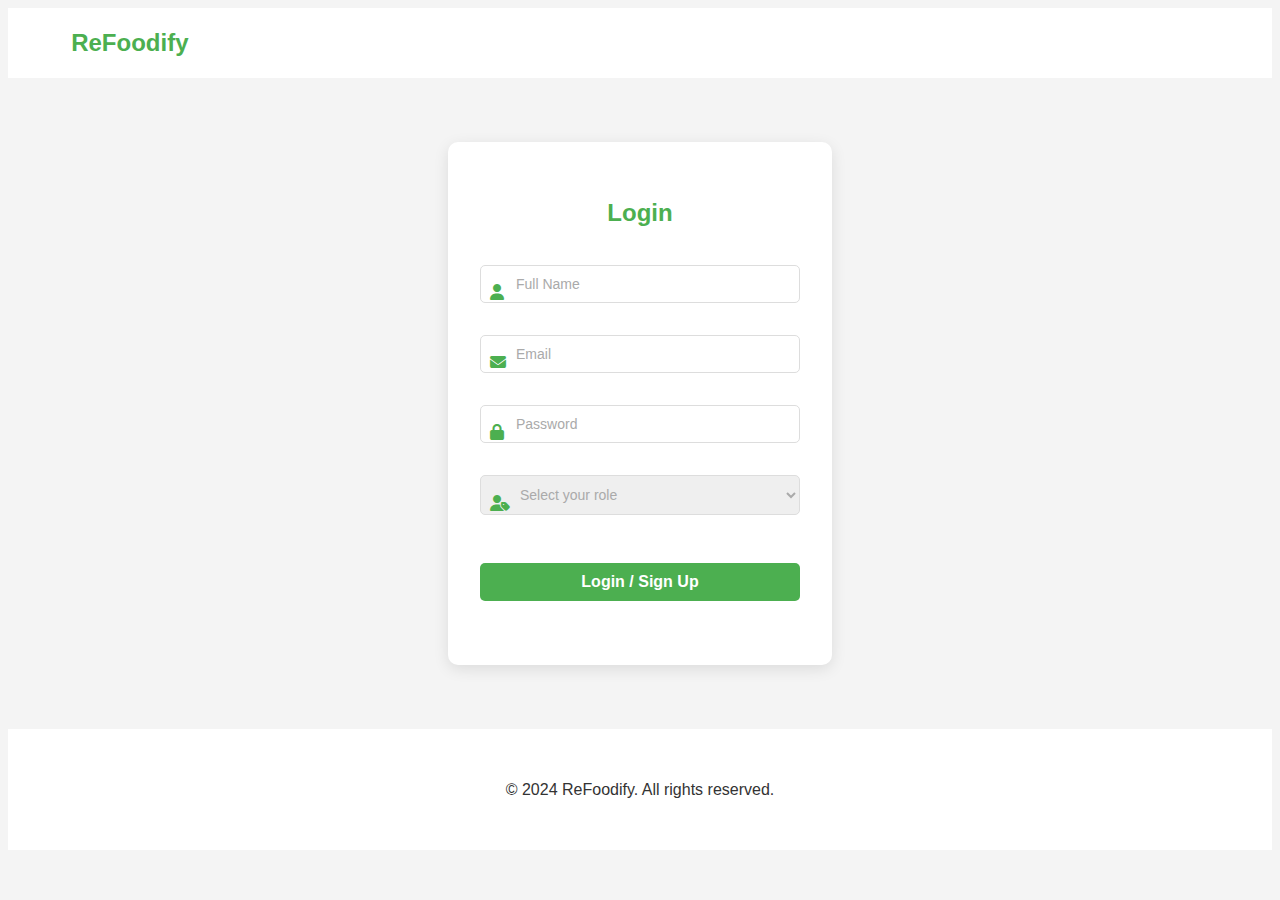
<file: login.html>
<!DOCTYPE html>
<html lang="en">
<head>
    <meta charset="UTF-8">
    <meta name="viewport" content="width=device-width, initial-scale=1.0">
    <title>Login - ReFoodify</title>
    <link rel="stylesheet" href="styles.css">
    <link rel="stylesheet" href="https://cdnjs.cloudflare.com/ajax/libs/font-awesome/6.4.0/css/all.min.css">
</head>
<body>
    <header>
        <nav class="navbar">
            <a href="index.html" class="logo">ReFoodify</a>
        </nav>
    </header>

    <main>
        <section id="login">
            <h2>Login</h2>
            <form id="login-form">
                <div class="input-container">
                    <i class="fas fa-user"></i>
                    <input type="text" name="name" placeholder="Full Name" required>
                </div>
                <div class="input-container">
                    <i class="fas fa-envelope"></i>
                    <input type="email" name="email" placeholder="Email" required>
                </div>
                <div class="input-container password-container">
                    <i class="fas fa-lock"></i>
                    <input type="password" name="password" id="password" placeholder="Password" required>
                </div>
                <div class="input-container">
                    <i class="fas fa-user-tag"></i>
                    <select name="role" required>
                        <option value="" disabled selected>Select your role</option>
                        <option value="donor">Donor</option>
                        <option value="volunteer">Volunteer</option>
                    </select>
                </div>
                <button type="submit" class="cta-button">Login / Sign Up</button>
            </form>
            <p id="form-message"></p>
        </section>
    </main>

    <footer>
        <p> <center>&copy; 2024 ReFoodify. All rights reserved.</center></p>
    </footer>

    <script src="login.js"></script>
</body>
</html>
</file>
<file: styles.css>
/* Base Styles */
:root {
    --primary-color: #4CAF50;
    --secondary-color: #FFA000;
    --text-color: #333;
    --background-color: #f4f4f4;
    --card-background: #fff;
}

body {
    font-family: 'Arial', sans-serif;
    line-height: 1.6;
    color: var(--text-color);
    background-color: var(--background-color);
    transition: background-color 0.3s, color 0.3s;
}

.dark-mode {
    --primary-color: #66BB6A;
    --secondary-color: #FFB300;
    --text-color: #f4f4f4;
    --background-color: #121212;
    --card-background: #1E1E1E;
}

/* Header Styles */
.navbar {
    display: flex;
    justify-content: space-between;
    align-items: center;
    padding: 1rem 5%;
    background-color: var(--card-background);
}

.logo {
    font-size: 1.5rem;
    font-weight: bold;
    color: var(--primary-color);
    text-decoration: none;
}

.nav-links {
    display: flex;
    list-style: none;
}

.nav-links li {
    margin-left: 1rem;
}

.nav-links a {
    color: var(--text-color);
    text-decoration: none;
    transition: color 0.3s;
}

.nav-links a:hover {
    color: var(--primary-color);
}

#theme-toggle {
    background: none;
    border: none;
    color: var(--text-color);
    font-size: 1.2rem;
    cursor: pointer;
}

/* Hero Section */
.hero {
    display: flex;
    align-items: center;
    justify-content: space-between;
    padding: 4rem 5%;
    background-color: var(--background-color);
}

.hero-content {
    flex: 1;
    max-width: 50%;
}

.hero h1 {
    font-size: 3.5rem;
    margin-bottom: 1rem;
    color: var(--primary-color);
}

.hero p {
    font-size: 1.2rem;
    margin-bottom: 2rem;
    color: var(--text-color);
}

.cta-buttons {
    display: flex;
    gap: 1rem;
}

.cta-button {
    display: inline-block;
    padding: 0.8rem 1.5rem;
    text-decoration: none;
    border-radius: 5px;
    transition: background-color 0.3s, transform 0.3s;
    font-weight: bold;
}

.cta-button.primary {
    background-color: var(--primary-color);
    color: #fff;
}

.cta-button.secondary {
    background-color: transparent;
    color: var(--primary-color);
    border: 2px solid var(--primary-color);
}

.cta-button:hover {
    transform: translateY(-3px);
}

.hero-image {
    flex: 1;
    max-width: 50%;
}

.hero-image img {
    width: 100%;
    border-radius: 10px;
    box-shadow: 0 4px 6px rgba(0, 0, 0, 0.1);
}

/* Featured Partners Section */


    /* How It Works Section */
#how-it-works {
    padding: 4rem 5%;
    background-color: var(--card-background);
}

.steps {
    display: flex;
    justify-content: space-between;
    flex-wrap: wrap;
}

.step {
    flex: 1;
    min-width: 250px;
    margin: 1rem;
    padding: 2rem;
    background-color: var(--background-color);
    border-radius: 10px;
    text-align: center;
    transition: transform 0.3s;
}

.step:hover {
    transform: translateY(-10px);
}

.step-icon {
    font-size: 3rem;
    margin-bottom: 1rem;
}

/* Impact Section */
.impact-section {
    background-color: var(--primary-color);
    color: #fff;
    padding: 4rem 5%;
    text-align: center;
}

.impact-stats {
    display: flex;
    justify-content: space-around;
    flex-wrap: wrap;
    margin-top: 2rem;
}

.stat {
    margin: 1rem;
}

.stat h3 {
    font-size: 2.5rem;
    margin-bottom: 0.5rem;
}

.counter {
    font-weight: bold;
}

/* Testimonials Section */
#why-refoodify {
    padding: 4rem 5%;
    background-color: var(--card-background);
}

.testimonials {
    display: flex;
    flex-wrap: wrap;
    justify-content: space-around;
}

blockquote {
    flex: 1;
    min-width: 300px;
    margin: 1rem;
    padding: 2rem;
    background-color: var(--background-color);
    border-radius: 10px;
    font-style: italic;
}

blockquote footer {
    margin-top: 1rem;
    font-style: normal;
    font-weight: bold;
}

/* Join Us Section */
#join-us {
    padding: 4rem 5%;
    background-color: var(--background-color);
    text-align: center;
    justify-content: center;
    align-items: center;
}

form {
    max-width: 500px;
    margin: 2rem auto;
    display: flex;
    flex-direction: column;
}

input, select {
    margin-bottom: 1rem;
    padding: 0.8rem;
    border: 1px solid #ddd;
    border-radius: 5px;
}

/* Footer Styles */
footer {
    background-color: var(--card-background);
    color: var(--text-color);
    padding: 2rem 5%;
}

.footer-content {
    display: flex;
    flex-wrap: wrap;
    justify-content: space-between;
}

.footer-section {
    flex: 1;
    min-width: 200px;
    margin-bottom: 1rem;
}

.footer-section h3 {
    margin-bottom: 1rem;
}

.footer-section ul {
    list-style: none;
    padding: 0;
}

.footer-section ul li {
    margin-bottom: 0.5rem;
}

.footer-section a {
    color: var(--text-color);
    text-decoration: none;
}

.social-icons {
    font-size: 1.5rem;
    margin-bottom: 1rem;
}

.social-icons a {
    margin-right: 1rem;
    color: var(--text-color);
}

.footer-bottom {
    text-align: center;
    margin-top: 2rem;
    padding-top: 1rem;
    border-top: 1px solid #ddd;
}

/* Responsive Design */
@media (max-width: 768px) {
    .navbar {
        flex-direction: column;
    }

    .nav-links {
        margin-top: 1rem;
    }

    .steps, .impact-stats, .testimonials {
        flex-direction: column;
    }

    .footer-content {
        flex-direction: column;
    }
}

/* Community Section */
#community {
    padding: 4rem 5%;
    background-color: var(--background-color);
}

.community-grid {
    display: grid;
    grid-template-columns: repeat(auto-fit, minmax(250px, 1fr));
    gap: 2rem;
    margin-top: 2rem;
}

.community-card {
    background-color: var(--card-background);
    padding: 2rem;
    border-radius: 10px;
    text-align: center;
    transition: transform 0.3s;
}

.community-card:hover {
    transform: translateY(-5px);
}

.community-card i {
    font-size: 3rem;
    color: var(--primary-color);
    margin-bottom: 1rem;
}

.community-card h3 {
    margin-bottom: 1rem;
}

.btn-link {
    display: inline-block;
    margin-top: 1rem;
    color: var(--primary-color);
    text-decoration: none;
    font-weight: bold;
}

/* Blog Section */
#blog {
    padding: 4rem 5%;
    background-color: var(--card-background);
}

.blog-grid {
    display: grid;
    grid-template-columns: repeat(auto-fit, minmax(300px, 1fr));
    gap: 2rem;
    margin-top: 2rem;
}

.blog-post {
    background-color: var(--background-color);
    border-radius: 10px;
    overflow: hidden;
    transition: transform 0.3s;
}

.blog-post:hover {
    transform: translateY(-5px);
}

.blog-post img {
    width: 100%;
    height: 200px;
    object-fit: cover;
}

.blog-post h3 {
    padding: 1rem;
    margin-bottom: 0;
}

.post-meta {
    padding: 0 1rem;
    font-size: 0.9rem;
    color: #777;
}

.blog-post p {
    padding: 0 1rem 1rem;
}

.blog-post .btn-link {
    margin-left: 1rem;
    margin-bottom: 1rem;
}

.blog-cta {
    text-align: center;
    margin-top: 2rem;
}

/* Responsive adjustments */
@media (max-width: 768px) {
    .community-grid,
    .blog-grid {
        grid-template-columns: 1fr;
    }
}

/* Login Styles */
#login {
    max-width: 320px;
    margin: 4rem auto;
    padding: 2rem;
    background-color: var(--card-background);
    border-radius: 10px;
    box-shadow: 0 4px 15px rgba(0, 0, 0, 0.1);
}

#login h2 {
    text-align: center;
    margin-bottom: 1.5rem;
    color: var(--primary-color);
    font-size: 24px;
}

#login-form {
    display: flex;
    flex-direction: column;
}

.input-container {
    position: relative;
    margin-bottom: 1rem;
}

.input-container i {
    position: absolute;
    left: 10px;
    top: 50%;
    transform: translateY(-50%);
    color: var(--primary-color);
    font-size: 16px;
}

.input-container input,
.input-container select {
    width: 100%;
    padding: 10px 10px 10px 35px;
    border: 1px solid #ddd;
    border-radius: 5px;
    transition: border-color 0.3s, box-shadow 0.3s;
    font-size: 14px;
    box-sizing: border-box;
}

.input-container input::placeholder,
.input-container select {
    color: #aaa;
    font-size: 14px;
}

.input-container input:focus,
.input-container select:focus {
    border-color: var(--primary-color);
    outline: none;
    box-shadow: 0 0 0 2px rgba(76, 175, 80, 0.1);
}

.password-container {
    position: relative;
}

/* Update the password container styles */
.password-container {
    position: relative;
}

/* Update the password input styles */
#password {
    padding-right: 10px; /* Remove extra padding */
}



/* Adjust the input container styles to accommodate the toggle button */
.input-container input,
.input-container select {
    width: 100%;
    padding: 10px 10px 10px 35px;
    border: 1px solid #ddd;
    border-radius: 5px;
    transition: border-color 0.3s, box-shadow 0.3s;
    font-size: 14px;
    box-sizing: border-box;
}

/* Specific style for the password input */
.password-container input {
    padding-right: 10px; /* Remove extra padding */
}

#login-form button {
    margin-top: 1rem;
    background-color: var(--primary-color);
    color: white;
    border: none;
    padding: 10px;
    border-radius: 5px;
    cursor: pointer;
    transition: background-color 0.3s, transform 0.3s;
    font-size: 16px;
    font-weight: bold;
}

#login-form button:hover {
    background-color: #45a049;
    transform: translateY(-2px);
}

#form-message {
    margin-top: 1rem;
    text-align: center;
    font-size: 14px;
}

/* Responsive adjustments for smaller screens */
@media (max-width: 400px) {
    #login {
        max-width: 90%;
        margin: 2rem auto;
        padding: 1.5rem;
    }

    #login h2 {
        font-size: 22px;
    }

    .input-container input,
    .input-container select,
    .input-container input::placeholder,
    .input-container select {
        font-size: 14px;
    }

    #login-form button {
        font-size: 15px;
    }
}
</file>
